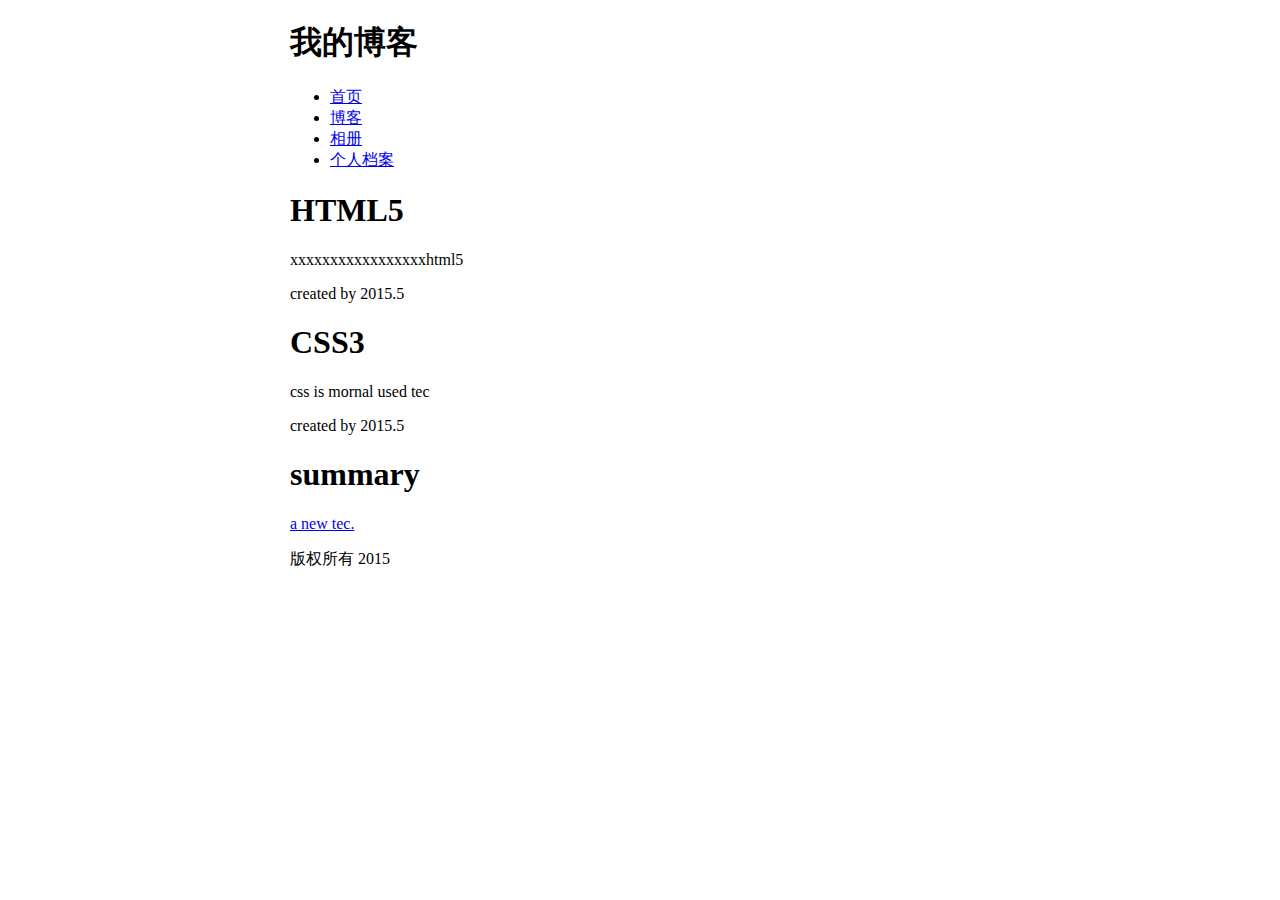
<file: web/index.html>
<!DOCTYPE html>
<html lang="en">
<head>
	<meta charset="UTF-8">
	<title>test</title>
	<link rel="stylesheet" href="first.css" type="text/css">
</head>
<body>
	<header>
		<h1>我的博客</h1>
	</header>
	<nav>
		<ul>
			<li><a href="#">首页</a></li>
			<li><a href="#">博客</a></li>
			<li><a href="#">相册</a></li>
			<li><a href="#">个人档案</a></li>
		</ul>
	</nav>
	<div class="container">
		<section>
			<article>
				<header>
					<h1>HTML5</h1>
				</header>
				<p>xxxxxxxxxxxxxxxxxhtml5</p>
				<footer>
					<p>created by 2015.5</p>
				</footer>
			</article>
			<article>
				<header>
					<h1>CSS3</h1>
				</header>
				<p>css is mornal used tec</p>
				<footer>
					<p>created by 2015.5</p>
				</footer>
			</article>
		</section>
		<aside>
			<article>
				<h1>summary</h1>
				<p><a href="#">a new tec.</a></p>
			</article>
			<footer>
				<p>版权所有 2015</p>
				<p>&nbsp;</p>
			</footer>
		</aside>
	</div>
</body>
</html>
</file>
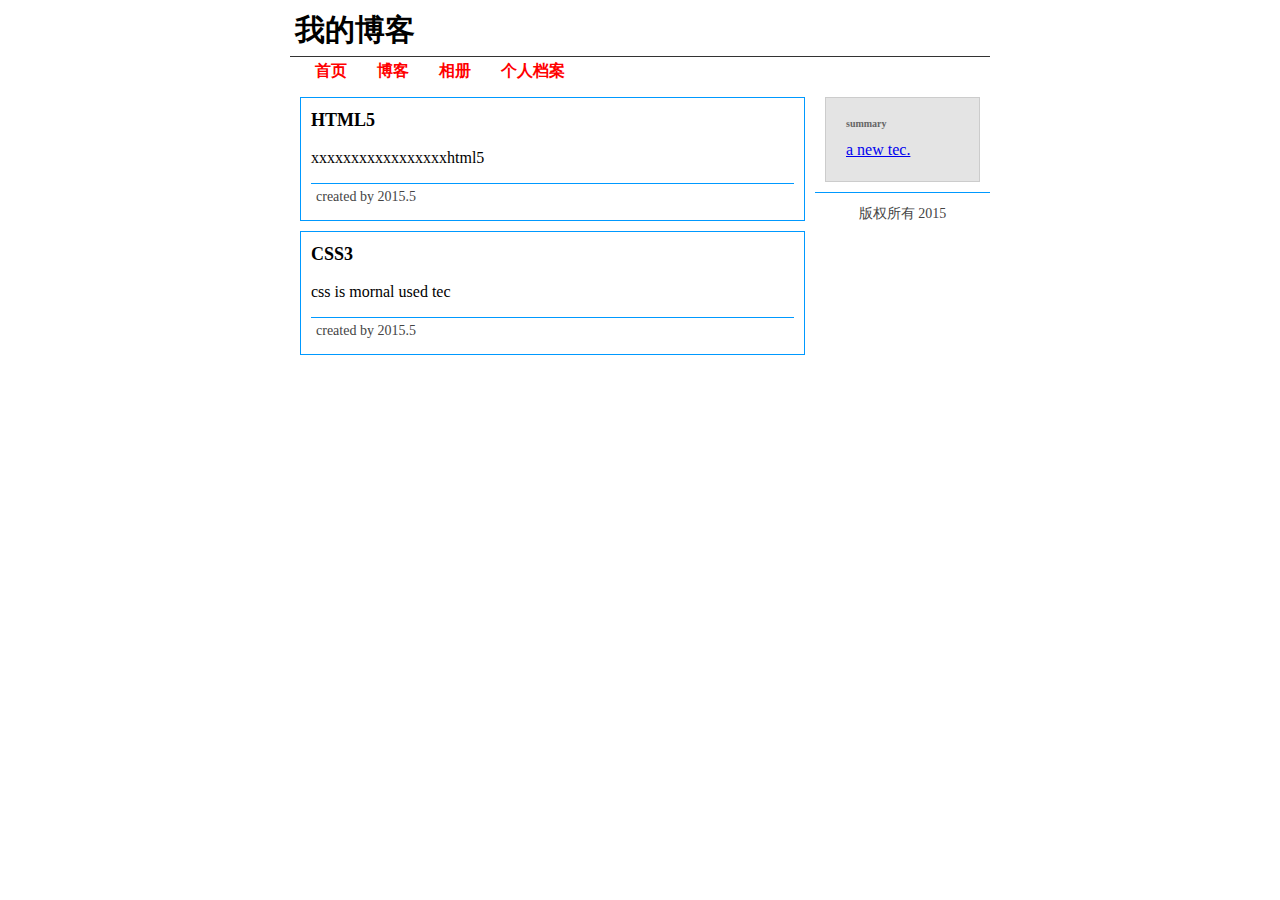
<file: web/20161210/index.html>
<!DOCTYPE html>
<html lang="en">
<head>
	<meta charset="UTF-8">
	<title>test</title>
	<link rel="stylesheet" href="./first.css" type="text/css">
</head>
<body>
	<header>
		<h1>我的博客</h1>
	</header>
	<nav>
		<ul>
			<li><a href="#">首页</a></li>
			<li><a href="#">博客</a></li>
			<li><a href="#">相册</a></li>
			<li><a href="#">个人档案</a></li>
		</ul>
	</nav>
	<div class="container">
		<section>
			<article>
				<header>
					<h1>HTML5</h1>
				</header>
				<p>xxxxxxxxxxxxxxxxxhtml5</p>
				<footer>
					<p>created by 2015.5</p>
				</footer>
			</article>
			<article>
				<header>
					<h1>CSS3</h1>
				</header>
				<p>css is mornal used tec</p>
				<footer>
					<p>created by 2015.5</p>
				</footer>
			</article>
		</section>
		<aside>
			<article>
				<h1>summary</h1>
				<p><a href="#">a new tec.</a></p>
			</article>
			<footer>
				<p>版权所有 2015</p>
				<p>&nbsp;</p>
			</footer>
		</aside>
	</div>
</body>
</html>
</file>
<file: web/first.css>
@charset "UTF-8";
/**
 * 
 * @authors Your Name (you@example.org)
 * @date    2016-12-09 20:57:51
 * @version $Id$
 */
body {
	margin: 0px auto;
	max-width: 700px;
	border: solid 0;
}
</file>
<file: web/20161210/first.css>
@charset "UTF-8";

/**
 * 
 * @authors Your Name (you@example.org)
 * @date    2016-12-09 20:57:51
 * @version $Id$
 */
body {

	/*align center*/
	margin: 0px auto;
	max-width: 700px;
	border: 0px solid;
	border-color: #999
	background-color:#ccc;
	padding: 5px;
}
h1, h2, h3 {
	margin: 0px;
	padding: 0px;
}
hader {
	background: #fff;
	display: block;
	color: #666;
	text-align: center;
	border-bottom: 2px solid #fff;
}

header h1{
	margin: 0px;
	padding: 5px;
	font-size: 30px;
}

nav{
	text-align: left;
	display: block;
	background: #0099ff
	height: 30px;
	border-bottom: 1px solid #333;
}

nav ul{
	padding: 0;
	margin: 0;
	list-style: none;
}

nav ul li{
	float: left;
	margin-left: 20px;
}

nav ul li:hover{
	background-color: #666
}

nav a:link, nav a:visited{
	display: block;
	text-decoration: none;
	font-weight: bold;
	margin: 5px;
	color: red;
}

nav a:hover{
	color: #ffffff;
}

nav h3{
	margin: 15px;
	color: #fff;
}

# container{
	background: #fff;
	text-align: left;
}

section{
	display: block;
	width: 75%;
	float: left;
}

article {
	text-align: left;
	display: block;
	margin: 10px;
	padding: 10px;
	border:  1px solid #09f;
}

article header h1{
	font-size: 18px;
	line-height: 25px;
	padding: 0;
}

article footer{
	text-align: left;
	padding: 5px;
}
aside{
	text-align: left;
	display: block;
	width: 25%;
	float: left;
}

aside article{
	background: #e4e4e4;
	border: 1px solid #ccc;
}

aside h1{
	margin: 10px;
	color: #666;
	font-size: 10px;
}

aside p{
	margin: 10px;
	color: #666;
	line-height: 22px;
}

footer{
	display: block;
	clear: both;
	border-top: 1px solid #09f;
	color: #666;
	text-align: center;
	padding: 10px;
}

footer p{
	font-size: 14px;
	color: #444;
	margin: 0px;
	padding: 0px;
}
</file>
